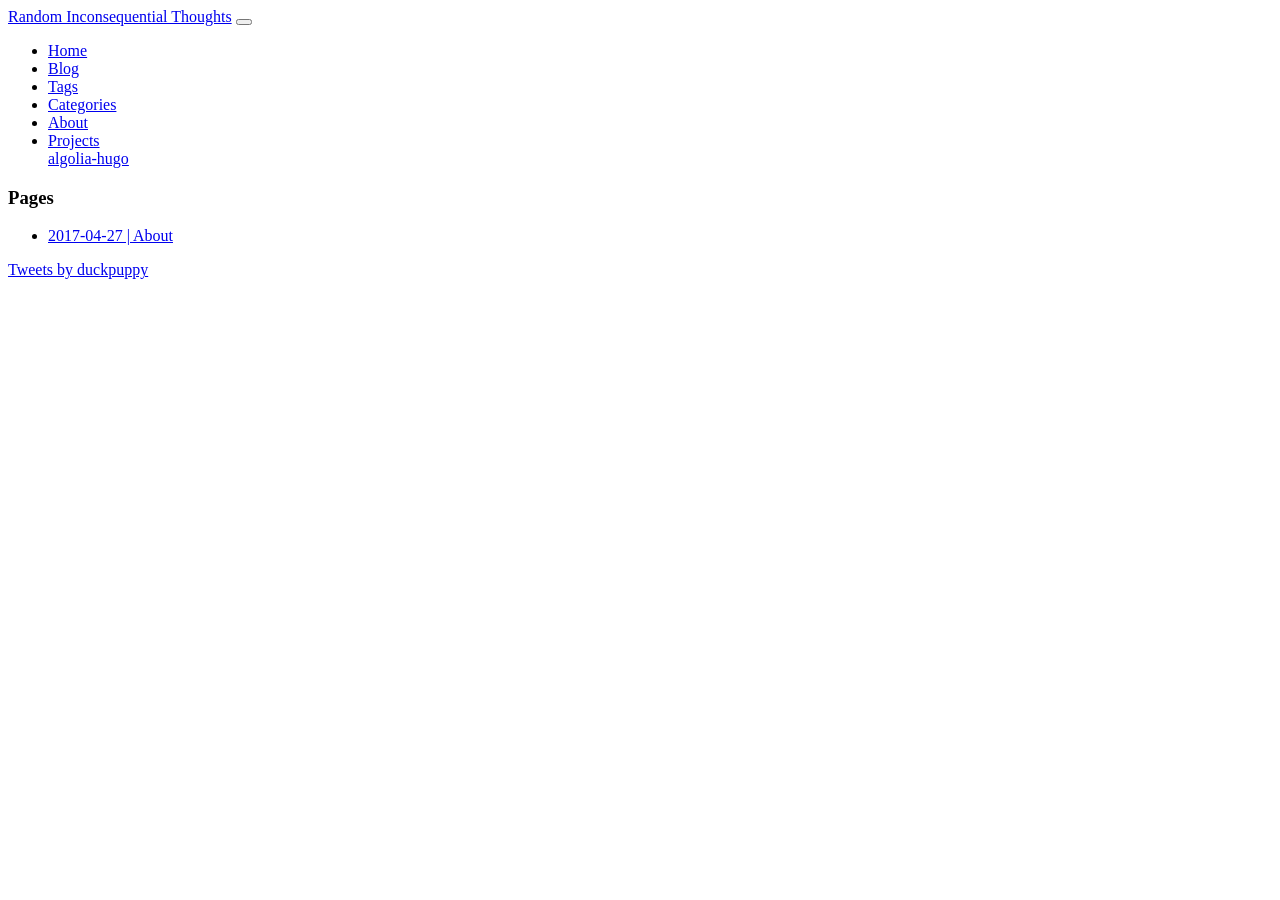
<file: page/index.html>
<!DOCTYPE html>
<html class="no-js" lang="en">
    <head>
            <meta charset="utf-8">
    <meta name="viewport" content="width=device-width, initial-scale=1.0">

    <meta name="description" content="Pages">
    <meta name="author" content="Patrick Aikens">

    <meta name="keyword" content="">

        <meta name="twitter:site" content="@duckpuppy" />
    <meta name="twitter:creator" content="@duckpuppy" />
    
    <meta name="twitter:title" content="Random Inconsequential Thoughts" />
    <meta name="twitter:description" content="The place where I dump my brain" />
    



        <link rel="shortcut icon" href="/favicon.ico">

        <title>Random Inconsequential Thoughts</title>
        
            
    
    <link rel="stylesheet" href="http://duckpuppy.com/css/themes/superhero.css">
    

    
    <link rel="stylesheet" href="https://use.fontawesome.com/releases/v5.2.0/css/all.css" integrity="sha384-hWVjflwFxL6sNzntih27bfxkr27PmbbK/iSvJ+a4+0owXq79v+lsFkW54bOGbiDQ" crossorigin="anonymous">

   	
   	<link rel="stylesheet" href="http://duckpuppy.com/css/custom.css">



        
        <link href="http://duckpuppy.com/page/index.xml" rel="alternate" type="application/rss+xml" title="Random Inconsequential Thoughts" />
    </head>

    <body lang="en-US">
        
            
            <div class="container">
    <nav class="navbar navbar-expand-lg navbar-dark bg-dark">
        <a class="navbar-brand" href="http://duckpuppy.com">Random Inconsequential Thoughts</a>
        <button class="navbar-toggler" type="button" data-toggle="collapse" data-target="#navbarSupportedContent" aria-controls="navbarSupportedContent" aria-expanded="false" aria-label="Toggle navigation">
            <span class="navbar-toggler-icon"></span>
        </button>

        <div class="collapse navbar-collapse" id="navbarSupportedContent">
            <ul class="navbar-nav ml-auto">
                <li class="nav-item"><a class="nav-link" href="http://duckpuppy.com">Home</a></li>
                <li class="nav-item"><a class="nav-link" href="http://duckpuppy.com/article/">Blog</a></li>
                <li class="nav-item"><a class="nav-link" href="http://duckpuppy.com/tags/">Tags</a></li>
                <li class="nav-item"><a class="nav-link" href="http://duckpuppy.com/categories/">Categories</a></li>
                
                    <li class="nav-item"><a class="nav-link" href="/page/about/"> About </a></li>
                
                
                
                <li class="nav-item dropdown">
                    <a class="nav-link dropdown-toggle" href="#" id="projectsDropdown" role="button" data-toggle="dropdown" aria-haspopup="true" aria-expanded="false">
                        Projects
                    </a>
                    <div class="dropdown-menu" aria-labelledby="projectsDropdown">
                        
                            <a class="dropdown-item" href="https://github.com/duckpuppy/algolia-hugo">algolia-hugo</a>
                        
                    </div>
                </li>
                
            </ul>
        </div>
    </nav>
</div>
        

        
<main role="main" class="container">
    <div class="row mt-4">
        <div class="col-md-9">
            <article class="row">
                <header class="offset-md-1 col">
                    <h3 class="display-5">Pages</h3>
                </header>
                
            </article>
            <div class="row">
                <div class="offset-md-1 col">
                    <ul>
                    
                        <li>
                            <a href="http://duckpuppy.com/page/about/">2017-04-27 | About</a>
                        </li>
                    
                    </ul>
                </div>
            </div>
        </div>
        <div id="sidebar" class="col-md-3">
    <div class="container p-0">
        
    </div>
    <div class="container p-0 mt-4">
        <a class="twitter-timeline" data-height="600" data-dnt="true" data-link-color="#DF691A" href="https://twitter.com/duckpuppy?ref_src=twsrc%5Etfw">Tweets by duckpuppy</a>
        <script async src="https://platform.twitter.com/widgets.js" charset="utf-8"></script>
    </div>
</div>

    </div>
</main>


        
                
    <script src="https://code.jquery.com/jquery-3.3.1.slim.min.js" integrity="sha384-q8i/X+965DzO0rT7abK41JStQIAqVgRVzpbzo5smXKp4YfRvH+8abtTE1Pi6jizo" crossorigin="anonymous"></script>
    <script src="https://cdnjs.cloudflare.com/ajax/libs/popper.js/1.14.3/umd/popper.min.js" integrity="sha384-ZMP7rVo3mIykV+2+9J3UJ46jBk0WLaUAdn689aCwoqbBJiSnjAK/l8WvCWPIPm49" crossorigin="anonymous"></script>
    <script src="https://stackpath.bootstrapcdn.com/bootstrap/4.1.3/js/bootstrap.min.js" integrity="sha384-ChfqqxuZUCnJSK3+MXmPNIyE6ZbWh2IMqE241rYiqJxyMiZ6OW/JmZQ5stwEULTy" crossorigin="anonymous"></script>

    <script src="/js/mermaid.min.js"></script>

        

        

    </body>
</html>
</file>
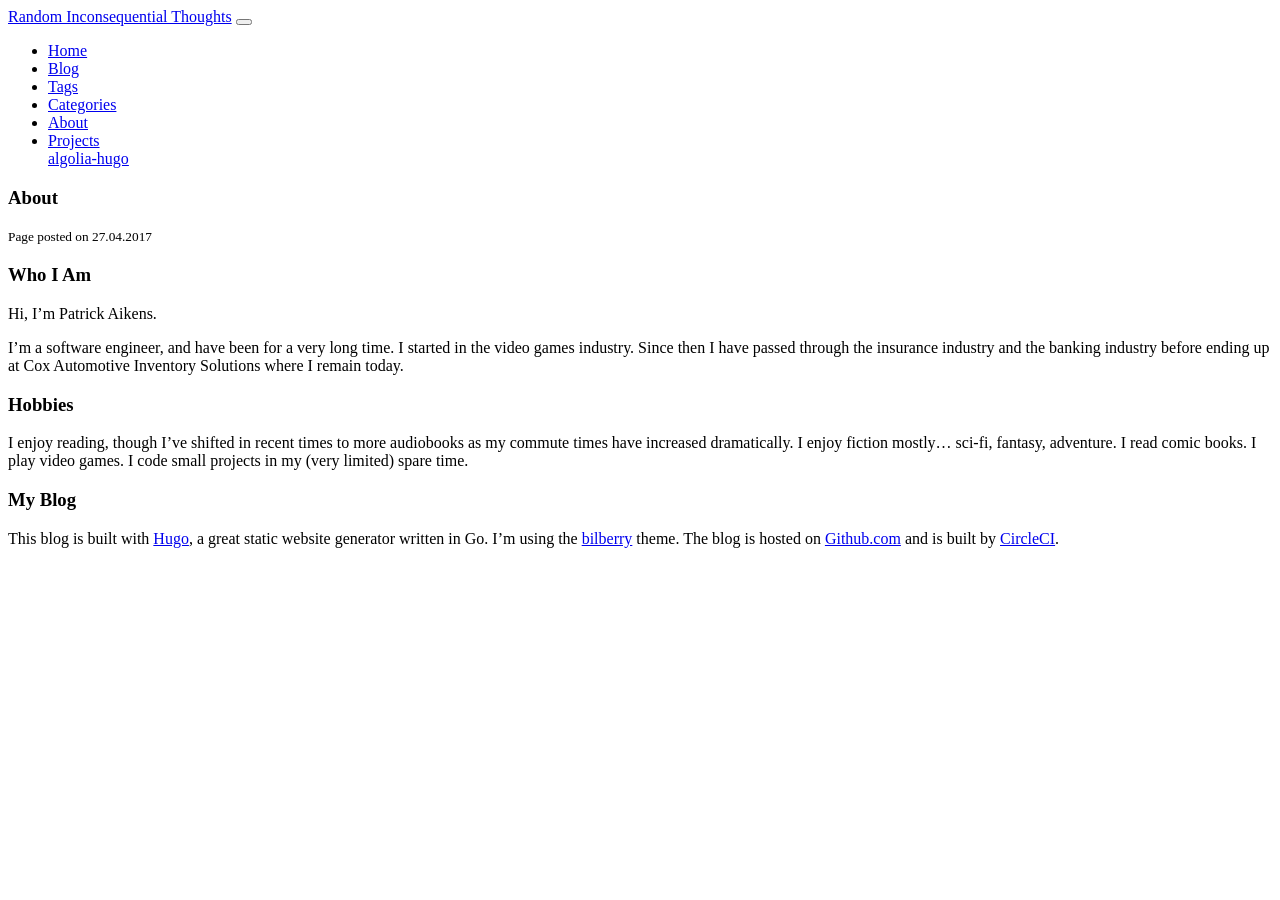
<file: page/about/index.html>
<!DOCTYPE html>
<html class="no-js" lang="en">
    <head>
            <meta charset="utf-8">
    <meta name="viewport" content="width=device-width, initial-scale=1.0">

    <meta name="description" content="About">
    <meta name="author" content="Patrick Aikens">

    <meta name="keyword" content="">

        <meta name="twitter:site" content="@duckpuppy" />
    <meta name="twitter:creator" content="@duckpuppy" />
    
    <meta name="twitter:description" content="Who I Am Hi, I&rsquo;m Patrick Aikens.
I&rsquo;m a software engineer, and have been for a very long time. I started in the video games industry. Since then I have passed through the insurance industry and the banking industry before ending up at Cox Automotive Inventory Solutions where I remain today.
Hobbies I enjoy reading, though I&rsquo;ve shifted in recent times to more audiobooks as my commute times have increased dramatically." />
    <meta name="twitter:title" content="About" />
    <meta name="twitter:card" content="summary_large_image" />
    <meta name="twitter:image" content="/image/duckpuppy_icon.jpg" />
    



        <link rel="shortcut icon" href="/favicon.ico">

        <title>
    About &ndash; Random Inconsequential Thoughts
</title>
        
            
    
    <link rel="stylesheet" href="http://duckpuppy.com/css/themes/superhero.css">
    

    
    <link rel="stylesheet" href="https://use.fontawesome.com/releases/v5.2.0/css/all.css" integrity="sha384-hWVjflwFxL6sNzntih27bfxkr27PmbbK/iSvJ+a4+0owXq79v+lsFkW54bOGbiDQ" crossorigin="anonymous">

   	
   	<link rel="stylesheet" href="http://duckpuppy.com/css/custom.css">



        
        <link href="" rel="alternate" type="application/rss+xml" title="Random Inconsequential Thoughts" />
    </head>

    <body lang="en-US">
        
            
            <div class="container">
    <nav class="navbar navbar-expand-lg navbar-dark bg-dark">
        <a class="navbar-brand" href="http://duckpuppy.com">Random Inconsequential Thoughts</a>
        <button class="navbar-toggler" type="button" data-toggle="collapse" data-target="#navbarSupportedContent" aria-controls="navbarSupportedContent" aria-expanded="false" aria-label="Toggle navigation">
            <span class="navbar-toggler-icon"></span>
        </button>

        <div class="collapse navbar-collapse" id="navbarSupportedContent">
            <ul class="navbar-nav ml-auto">
                <li class="nav-item"><a class="nav-link" href="http://duckpuppy.com">Home</a></li>
                <li class="nav-item"><a class="nav-link" href="http://duckpuppy.com/article/">Blog</a></li>
                <li class="nav-item"><a class="nav-link" href="http://duckpuppy.com/tags/">Tags</a></li>
                <li class="nav-item"><a class="nav-link" href="http://duckpuppy.com/categories/">Categories</a></li>
                
                    <li class="nav-item"><a class="nav-link" href="/page/about/"> About </a></li>
                
                
                
                <li class="nav-item dropdown">
                    <a class="nav-link dropdown-toggle" href="#" id="projectsDropdown" role="button" data-toggle="dropdown" aria-haspopup="true" aria-expanded="false">
                        Projects
                    </a>
                    <div class="dropdown-menu" aria-labelledby="projectsDropdown">
                        
                            <a class="dropdown-item" href="https://github.com/duckpuppy/algolia-hugo">algolia-hugo</a>
                        
                    </div>
                </li>
                
            </ul>
        </div>
    </nav>
</div>
        

        

<main class="container mt-4">
    <div class="card bg-transparent border-0">
        <h3 class="card-header bg-primary display-5 text-right">About</h3>
        <p class="card-title">
            <small>
                <span class="label label-primary">
                Page posted on 
                
                    27.04.2017
                
                </span>
                
                
            </small>
        </p>
        <div class="card-text">
            
                <article>
    <div class="row">
        <div class="col">
            

<h3 id="who-i-am">Who I Am</h3>

<p>Hi, I&rsquo;m Patrick Aikens.</p>

<p>I&rsquo;m a software engineer, and have been for a very long time. I started in the video games industry. Since then I have passed through the insurance industry and the banking industry before ending up at Cox Automotive Inventory Solutions where I remain today.</p>

<h3 id="hobbies">Hobbies</h3>

<p>I enjoy reading, though I&rsquo;ve shifted in recent times to more audiobooks as my commute times have increased dramatically. I enjoy fiction mostly&hellip; sci-fi, fantasy, adventure. I read comic books. I play video games. I code small projects in my (very limited) spare time.</p>

<h3 id="my-blog">My Blog</h3>

<p>This blog is built with <a href="https://gohugo.io/">Hugo</a>, a great static website generator written in Go. I&rsquo;m using the <a href="https://themes.gohugo.io/bilberry-hugo-theme/">bilberry</a> theme. The blog is hosted on <a href="https://github.com/duckpuppy/duckpuppy.com">Github.com</a> and is built by <a href="https://circleci.com/">CircleCI</a>.</p>

        </div>
    </div>
</article>
            
        </div>
    </div>

</main>





        
                
    <script src="https://code.jquery.com/jquery-3.3.1.slim.min.js" integrity="sha384-q8i/X+965DzO0rT7abK41JStQIAqVgRVzpbzo5smXKp4YfRvH+8abtTE1Pi6jizo" crossorigin="anonymous"></script>
    <script src="https://cdnjs.cloudflare.com/ajax/libs/popper.js/1.14.3/umd/popper.min.js" integrity="sha384-ZMP7rVo3mIykV+2+9J3UJ46jBk0WLaUAdn689aCwoqbBJiSnjAK/l8WvCWPIPm49" crossorigin="anonymous"></script>
    <script src="https://stackpath.bootstrapcdn.com/bootstrap/4.1.3/js/bootstrap.min.js" integrity="sha384-ChfqqxuZUCnJSK3+MXmPNIyE6ZbWh2IMqE241rYiqJxyMiZ6OW/JmZQ5stwEULTy" crossorigin="anonymous"></script>

    <script src="/js/mermaid.min.js"></script>

        

        

    </body>
</html>
</file>
